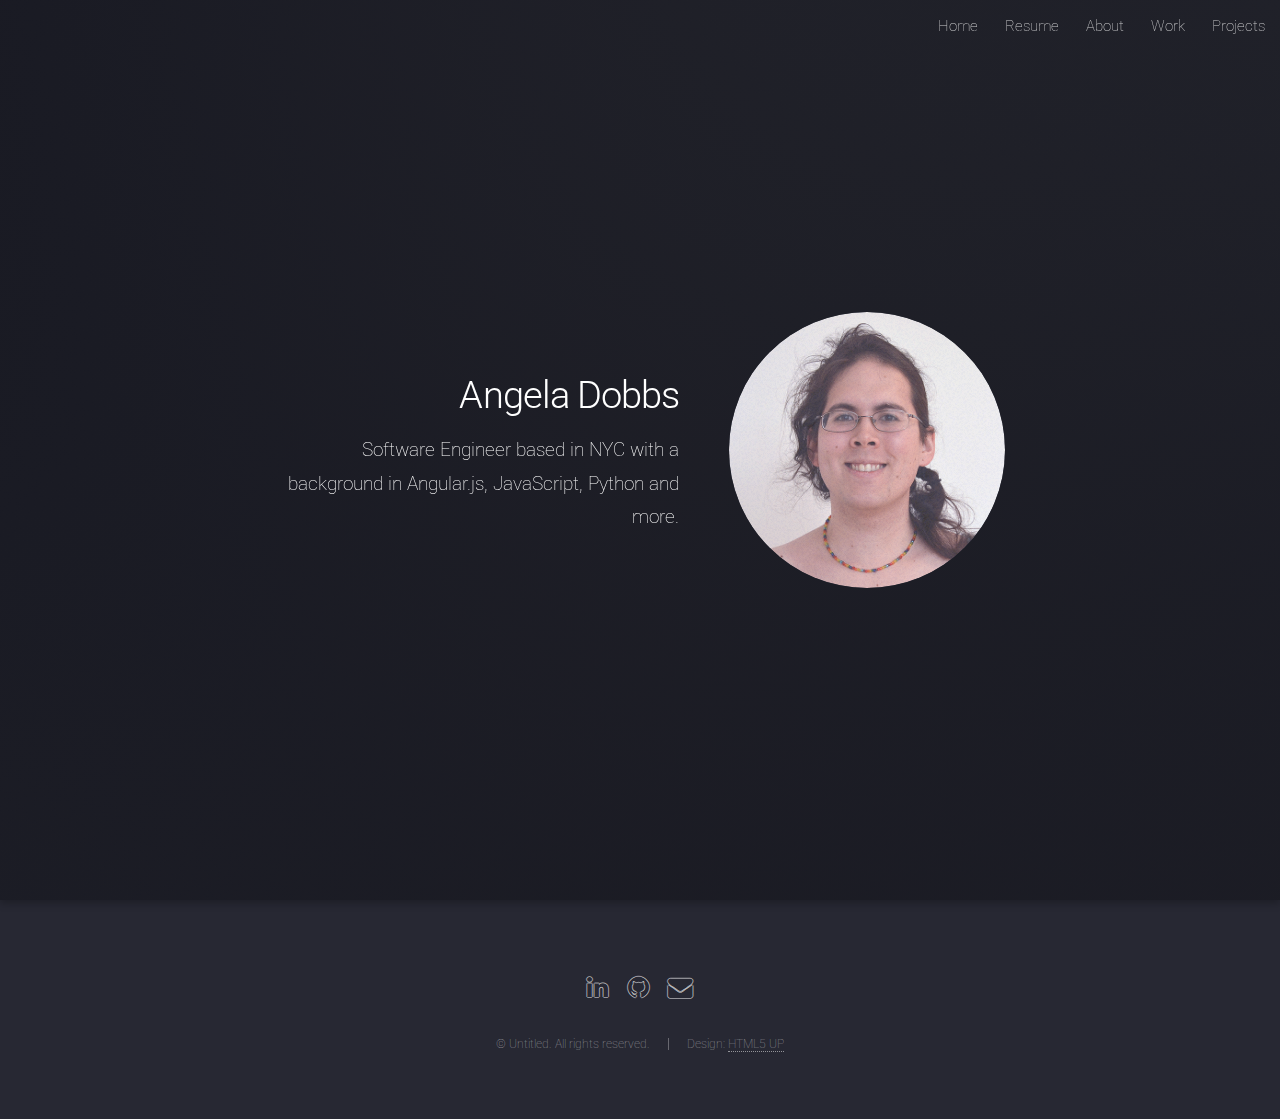
<file: index.html>
<!DOCTYPE HTML>
<!--
	Landed by HTML5 UP
	html5up.net | @n33co
	Free for personal and commercial use under the CCA 3.0 license (html5up.net/license)
-->
<html>
	<head>
		<title>Angela Dobbs</title>
		<meta http-equiv="content-type" content="text/html; charset=utf-8" />
		<meta name="description" content="" />
		<meta name="keywords" content="" />
		<!--[if lte IE 8]><script src="css/ie/html5shiv.js"></script><![endif]-->
		<script src="js/jquery.min.js"></script>
		<script src="js/jquery.scrolly.min.js"></script>
		<script src="js/jquery.dropotron.min.js"></script>
		<script src="js/jquery.scrollex.min.js"></script>
		<script src="js/skel.min.js"></script>
		<script src="js/skel-layers.min.js"></script>
		<script src="js/init.js"></script>
		<noscript>
			<link rel="stylesheet" href="css/skel.css" />
			<link rel="stylesheet" href="css/style.css" />
			<link rel="stylesheet" href="css/style-xlarge.css" />
		</noscript>
		<!--[if lte IE 9]><link rel="stylesheet" href="css/ie/v9.css" /><![endif]-->
		<!--[if lte IE 8]><link rel="stylesheet" href="css/ie/v8.css" /><![endif]-->
	</head>
	<body class="landing">

		<!-- Header -->
		<header id="header">

      <nav id="nav">
        <ul>
          <li><a href="index.html">Home</a></li>
          <li> <a href="AngelaDobbs-SoftwareEngineer.pdf"> Resume </a> </li>
          <li> <a href="about.html"> About </a> </li>
          <li><a href="no-sidebar.html">Work</a></li>
          <li>
            <a href="no-sidebar.html">Projects</a>
						<ul>
              <li><a href="/Asteroids">Asteroids (Chrome Only)</a></li>
              <li><a href="/Battleship">Battleship</a></li>
              <!-- <li><a href="http://instagib.space">Instagib</a></li> -->


            </ul>
          </li>

        </ul>
      </nav>
    </header>

		<!-- Banner -->
			<section id="banner">
				<div class="content">
					<header>
						<h2>Angela Dobbs</h2>
						<p>Software Engineer based in NYC with a background in
							Angular.js, JavaScript, Python and more. </p>
					</header>
					<span class="image"><img src="images/angela.jpg" alt="" /></span>
				</div>
			</section>



		<!-- Footer -->
			<footer id="footer">
				<ul class="icons">
					<li><a href="http://www.linkedin.com/in/Faeylayn" class="icon alt fa-linkedin"><span class="label">LinkedIn</span></a></li>
					<li><a href="https://github.com/Faeylayn" class="icon alt fa-github"><span class="label">GitHub</span></a></li>
					<li><a href="mailto:ajdobbs.sm@gmail.com" class="icon alt fa-envelope"><span class="label">Email</span></a></li>
				</ul>
				<ul class="copyright">
					<li>&copy; Untitled. All rights reserved.</li><li>Design: <a href="http://html5up.net">HTML5 UP</a></li>
				</ul>
			</footer>

	</body>
</html>
</file>
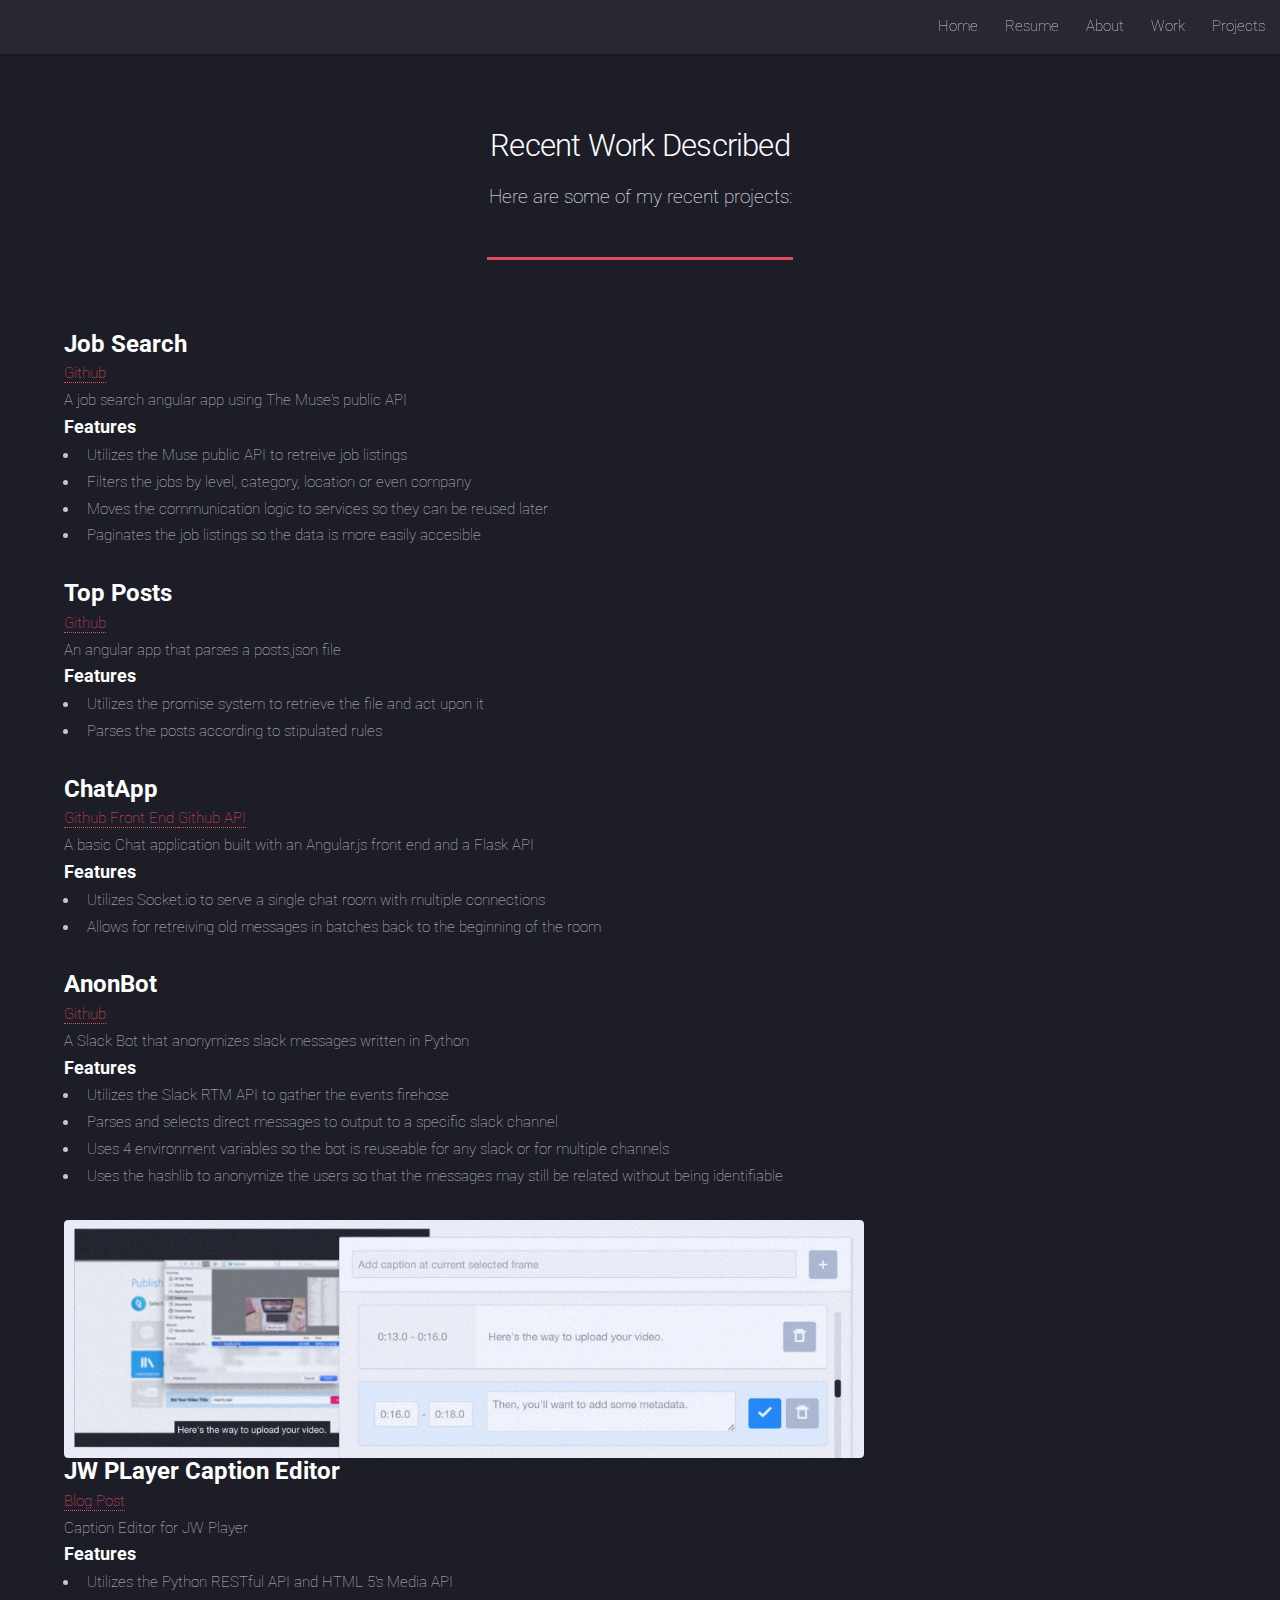
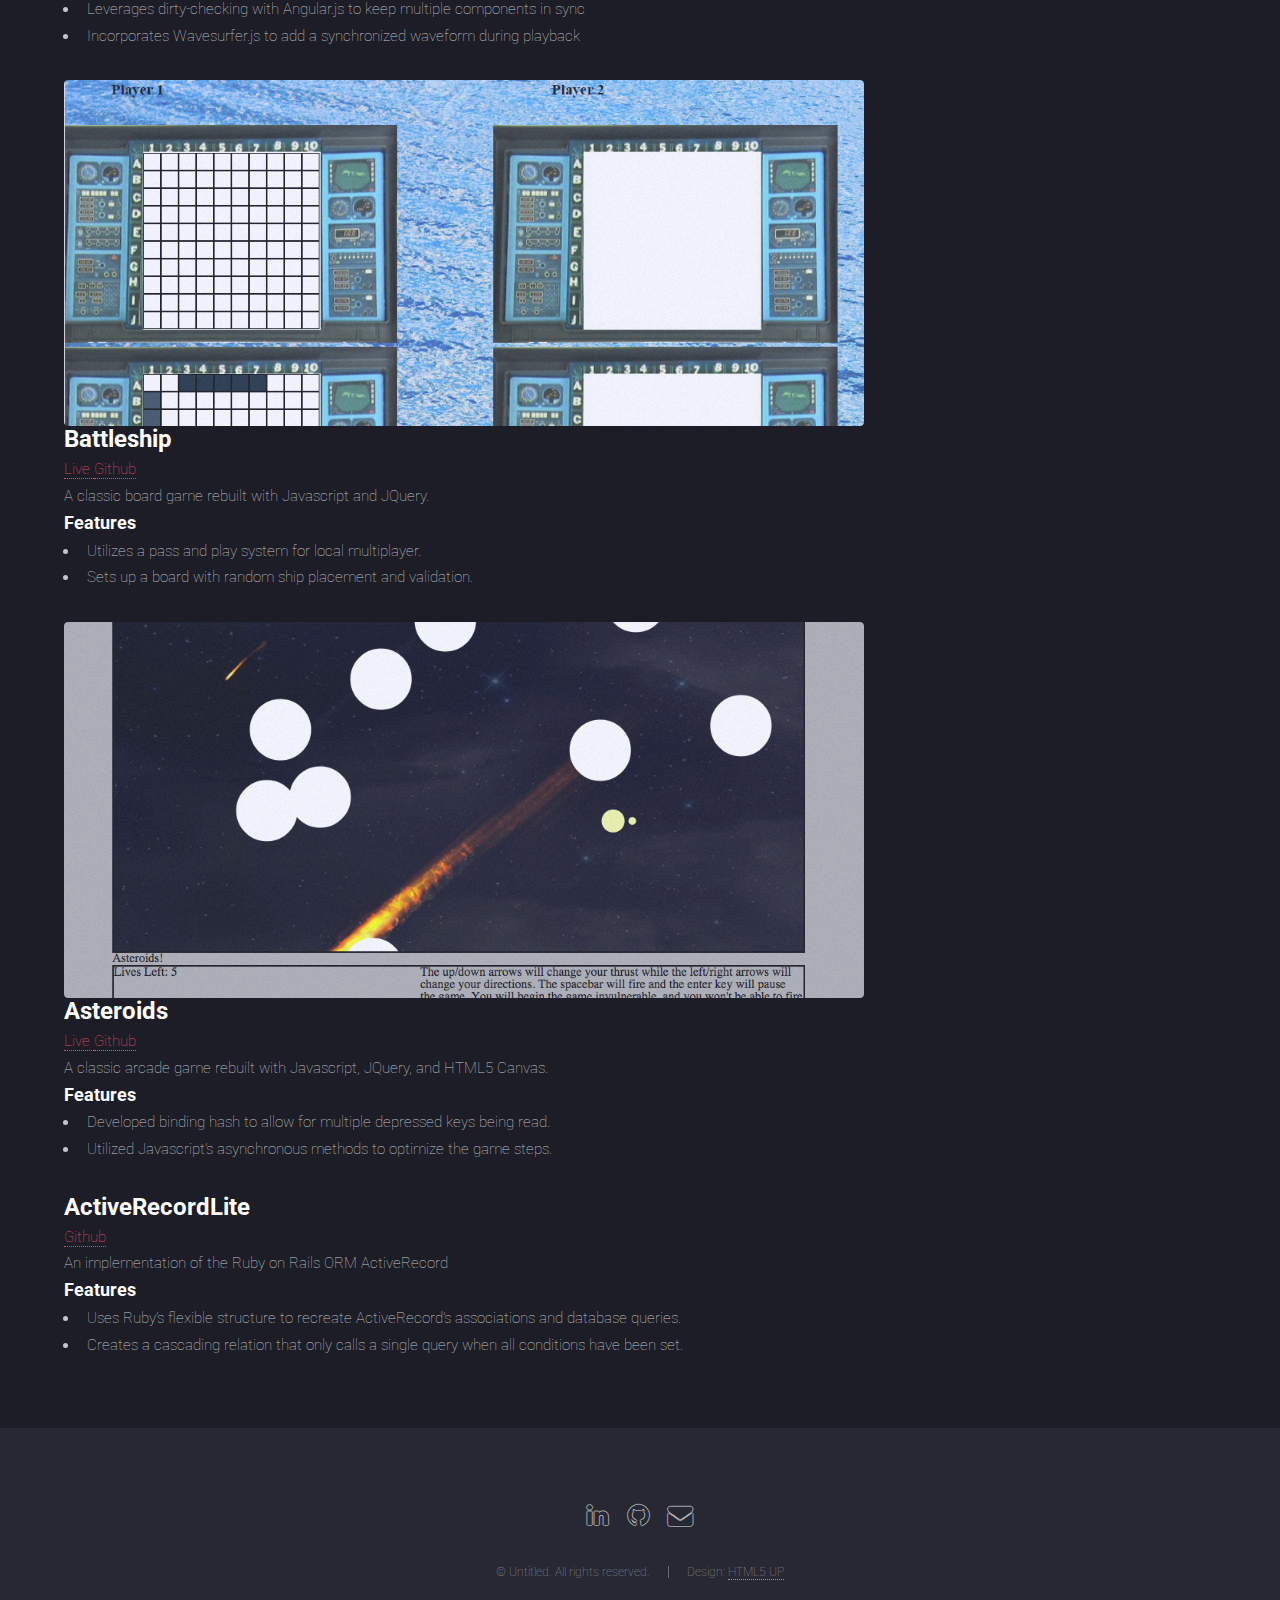
<file: no-sidebar.html>
﻿<!DOCTYPE HTML>
<!--
	Landed by HTML5 UP
	html5up.net | @n33co
	Free for personal and commercial use under the CCA 3.0 license (html5up.net/license)
-->
<html>
	<head>
		<title>Recent Work</title>
		<meta http-equiv="content-type" content="text/html; charset=utf-8" />
		<meta name="description" content="" />
		<meta name="keywords" content="" />
		<!--[if lte IE 8]><script src="css/ie/html5shiv.js"></script><![endif]-->
		<script src="js/jquery.min.js"></script>
		<script src="js/jquery.scrolly.min.js"></script>
		<script src="js/jquery.dropotron.min.js"></script>
		<script src="js/jquery.scrollex.min.js"></script>
		<script src="js/skel.min.js"></script>
		<script src="js/skel-layers.min.js"></script>
		<script src="js/init.js"></script>
		<noscript>
			<link rel="stylesheet" href="css/skel.css" />
			<link rel="stylesheet" href="css/style.css" />
			<link rel="stylesheet" href="css/style-xlarge.css" />
		</noscript>
		<!--[if lte IE 9]><link rel="stylesheet" href="css/ie/v9.css" /><![endif]-->
		<!--[if lte IE 8]><link rel="stylesheet" href="css/ie/v8.css" /><![endif]-->
	</head>
	<body>

		<!-- Header -->
		<header id="header">

      <nav id="nav">
        <ul>
          <li><a href="index.html">Home</a></li>
          <li> <a href="AngelaDobbs-SoftwareEngineer.pdf"> Resume </a> </li>
          <li> <a href="about.html"> About </a> </li>
          <li><a href="no-sidebar.html">Work</a></li>
          <li>
            <a href="no-sidebar.html">Projects</a>
            <ul>
              <li><a href="/Asteroids">Asteroids (Chrome Only)</a></li>
              <li><a href="/Battleship">Battleship</a></li>
              <!-- <li><a href="http://instagib.space">Instagib</a></li> -->


            </ul>
          </li>

        </ul>
      </nav>
    </header>

		<!-- Main -->
			<div id="main" class="wrapper style1">
				<div class="container">
					<header class="major">
						<h2>Recent Work Described</h2>
						<p>Here are some of my recent projects:</p>
					</header>

					<!-- Content -->
						<section id="content">
							<span class="game-name">Job Search</span>
							<br>
							<a href="https://github.com/Faeylayn/Job-Search"> Github </a>
							<br>
							<span>
								A job search angular app using The Muse's public API
							</span>
							<br>
							<span class="game-features">Features</span>
							<ul>
								<li>Utilizes the Muse public API to retreive job listings</li>
								<li>Filters the jobs by level, category, location or even company</li>
								<li>Moves the communication logic to services so they can be reused later</li>
								<li>Paginates the job listings so the data is more easily accesible</li>
							</ul>
						</section>

					<!-- Content -->
						<section id="content">
							<span class="game-name">Top Posts</span>
							<br>
							<a href="https://github.com/Faeylayn/Top-Posts"> Github </a>
							<br>
							<span>
								An angular app that parses a posts.json file
							</span>
							<br>
							<span class="game-features">Features</span>
							<ul>
								<li>Utilizes the promise system to retrieve the file and act upon it</li>
								<li>Parses the posts according to stipulated rules</li>
							</ul>
						</section>

					<!-- Content -->
						<section id="content">
							<span class="game-name">ChatApp</span>
							<br>
							<a href="https://github.com/Faeylayn/ChatAppFE"> Github Front End </a>
							<a href="https://github.com/Faeylayn/ChatApp"> Github API</a>
							<br>
							<span>
								A basic Chat application built with an Angular.js front end and a Flask API
							</span>
							<br>
							<span class="game-features">Features</span>
							<ul>
								<li>Utilizes Socket.io to serve a single chat room with multiple connections</li>
								<li>Allows for retreiving old messages in batches back to the beginning of the room</li>

							</ul>
						</section>

					<!-- Content -->
						<section id="content">
							<span class="game-name">AnonBot</span>
							<br>
							<a href="https://github.com/Faeylayn/AnonSlackBot"> Github </a>
							<br>
							<span>
								A Slack Bot that anonymizes slack messages written in Python
							</span>
							<br>
							<span class="game-features">Features</span>
							<ul>
								<li>Utilizes the Slack RTM API to gather the events firehose</li>
								<li>Parses and selects direct messages to output to a specific slack channel</li>
								<li>Uses 4 environment variables so the bot is reuseable for any slack or for multiple channels</li>
								<li>Uses the hashlib to anonymize the users so that the messages may still be related without being identifiable</li>
							</ul>
						</section>

					<!-- Content -->
						<section id="content">
							<a href="https://www.jwplayer.com/blog/new-video-caption-editor/" class="image fit"><img src="images/caption-editor.jpg" alt="" /></a>
							<span class="game-name">JW PLayer Caption Editor</span>
							<br>
							<a href="https://www.jwplayer.com/blog/new-video-caption-editor/"> Blog Post </a>
							<br>
							<span>
								Caption Editor for JW Player
							</span>
							<br>
							<span class="game-features">Features</span>
							<ul>
								<li>Utilizes the Python RESTful API and HTML 5's Media API</li>
								<li>Leverages dirty-checking with Angular.js to keep multiple components in sync</li>
								<li>Incorporates Wavesurfer.js to add a synchronized waveform during playback</li>

							</ul>
						</section>

					<!-- Content -->
						<!-- <section id="content">
							<a href="http://instagib.space" class="image fit"><img src="images/instagib.png" alt="" /></a>
							<span class="game-name">Instagib</span>
							<br>
							<a href="http://instagib.space"> Live </a>
							<a href="https://github.com/Faeylayn/Instagib"> Github </a>
							<br>
							<span>
								Screenshot sharing app for videogame screenshots inspired by Instagram
							</span>
							<br>
							<span class="game-features">Features</span>
							<ul>
								<li>Uses a RESTful JSON API in Ruby on Rails to support the Backbone.js frontend</li>
								<li>Overwrites the parse function to make fewer queries to the database</li>
								<li>Uses Pusher to to implement realtime updates to the home feed.</li>

							</ul>
						</section> -->

						<!-- Content -->
							<section id="content">
								<a href="/Battleship" class="image fit"><img src="images/battleship.PNG" alt="" /></a>
								<span class="game-name">Battleship</span>
								<br>
								<a href="/Battleship"> Live </a>
								<a href="https://github.com/Faeylayn/Battleship"> Github </a>
								<br>
								<span>
									A classic board game rebuilt with Javascript and JQuery.
								</span>
								<br>
								<span class="game-features">Features</span>
								<ul>
									<li>Utilizes a pass and play system for local multiplayer.</li>
									<li>Sets up a board with random ship placement and validation.</li>

								</ul>
							</section>

						<!-- Content -->
							<section id="content">
								<a href="/Asteroids" class="image fit"><img src="images/asteroids.png" alt="" /></a>
								<span class="game-name">Asteroids</span>
								<br>
								<a href="/Asteroids"> Live </a>
								<a href="https://github.com/Faeylayn/Asteroids"> Github </a>
								<br>
								<span>
									A classic arcade game rebuilt with Javascript, JQuery, and HTML5 Canvas.
								</span>
								<br>
								<span class="game-features">Features</span>
								<ul>
									<li>Developed binding hash to allow for multiple depressed keys being read.</li>
									<li>Utilized Javascript’s asynchronous methods to optimize the game steps.</li>

								</ul>
							</section>

							<!-- Content -->
								<section id="content">

									<span class="game-name">ActiveRecordLite </span>
									<br>
									<a href="https://github.com/Faeylayn/ActiveRecord"> Github </a>
						<br>	<span>
										An implementation of the Ruby on Rails ORM ActiveRecord
									</span>
									<br>
									<span class="game-features">Features</span>
									<ul>
										<li>Uses Ruby’s flexible structure to recreate ActiveRecord’s associations and database queries.</li>
										<li>Creates a cascading relation that only calls a single query when all conditions have been set.</li>
									</ul>
								</section>

				</div>
			</div>

		<!-- Footer -->
		<footer id="footer">
			<ul class="icons">
				<li><a href="http://www.linkedin.com/in/Faeylayn" class="icon alt fa-linkedin"><span class="label">LinkedIn</span></a></li>
				<li><a href="https://github.com/Faeylayn" class="icon alt fa-github"><span class="label">GitHub</span></a></li>
				<li><a href="mailto:ajdobbs.sm@gmail.com" class="icon alt fa-envelope"><span class="label">Email</span></a></li>
			</ul>
			<ul class="copyright">
				<li>&copy; Untitled. All rights reserved.</li><li>Design: <a href="http://html5up.net">HTML5 UP</a></li>
			</ul>
		</footer>

</body>
</html>
</file>
<file: css/style-xlarge.css>
/*
	Landed by HTML5 UP
	html5up.net | @n33co
	Free for personal and commercial use under the CCA 3.0 license (html5up.net/license)
*/

/* Basic */

	body, input, select, textarea {
		font-size: 13pt;
	}
</file>
<file: css/ie/v9.css>
/*
	Landed by HTML5 UP
	html5up.net | @n33co
	Free for personal and commercial use under the CCA 3.0 license (html5up.net/license)
*/

/* Loader */

	body.landing:before, body.landing:after {
		display: none !important;
	}

/* Icon */

	.icon.alt {
		color: inherit !important;
	}

	.icon.major.alt:before {
		color: #ffffff !important;
	}

/* Banner */

	#banner:after {
		background-color: rgba(23, 24, 32, 0.95);
	}

/* Footer */

	#footer .icons .icon.alt:before {
		color: #ffffff !important;
	}
</file>
<file: css/ie/v8.css>
/*
	Landed by HTML5 UP
	html5up.net | @n33co
	Free for personal and commercial use under the CCA 3.0 license (html5up.net/license)
*/

/* Basic */

	body {
		color: #ffffff;
	}

	body, html, #skel-layers-wrapper {
		height: 100%;
	}

	blockquote {
		border-left: solid 4px #606067;
	}

	code {
		background: #32333b;
	}

	hr {
		border-bottom: solid 1px #606067;
	}

/* Icon */

	.icon.major {
		-ms-behavior: url("css/ie/PIE.htc");
	}

/* Image */

	.image {
		position: relative;
		-ms-behavior: url("css/ie/PIE.htc");
	}

		.image:before {
			display: none;
		}

		.image img {
			position: relative;
			-ms-behavior: url("css/ie/PIE.htc");
		}

/* Form */

	input[type="text"],
	input[type="password"],
	input[type="email"],
	select,
	textarea {
		position: relative;
		-ms-behavior: url("css/ie/PIE.htc");
	}

		input[type="text"]:focus,
		input[type="password"]:focus,
		input[type="email"]:focus,
		select:focus,
		textarea:focus {
			-ms-behavior: url("css/ie/PIE.htc");
		}

	input[type="text"],
	input[type="password"],
	input[type="email"] {
		line-height: 3em;
	}

	input[type="checkbox"],
	input[type="radio"] {
		font-size: 3em;
	}

		input[type="checkbox"] + label:before,
		input[type="radio"] + label:before {
			display: none;
		}

/* Table */

	table tbody tr {
		border: solid 1px #606067;
	}

	table thead {
		border-bottom: solid 1px #606067;
	}

	table tfoot {
		border-top: solid 1px #606067;
	}

	table.alt tbody tr td {
		border: solid 1px #606067;
	}

/* Button */

	input[type="submit"],
	input[type="reset"],
	input[type="button"],
	.button {
		border: solid 1px #ffffff !important;
	}

		input[type="submit"].special,
		input[type="reset"].special,
		input[type="button"].special,
		.button.special {
			border: 0 !important;
		}

/* Goto Next */

	.goto-next {
		display: none;
	}

/* Spotlight */

	.spotlight {
		height: 100%;
	}

		.spotlight .content {
			background: #272833;
		}

/* Wrapper */

	.wrapper.style2 input[type="text"]:focus,
	.wrapper.style2 input[type="password"]:focus,
	.wrapper.style2 input[type="email"]:focus,
	.wrapper.style2 select:focus,
	.wrapper.style2 textarea:focus {
		border-color: #ffffff;
	}

	.wrapper.style2 input[type="submit"].special:hover, .wrapper.style2 input[type="submit"].special:active,
	.wrapper.style2 input[type="reset"].special:hover,
	.wrapper.style2 input[type="reset"].special:active,
	.wrapper.style2 input[type="button"].special:hover,
	.wrapper.style2 input[type="button"].special:active,
	.wrapper.style2 .button.special:hover,
	.wrapper.style2 .button.special:active {
		color: #e44c65 !important;
	}

/* Dropotron */

	.dropotron {
		background: #272833;
		box-shadow: none !important;
		-ms-behavior: url("css/ie/PIE.htc");
	}

		.dropotron > li a, .dropotron > li span {
			color: #ffffff !important;
		}

		.dropotron.level-0 {
			margin-top: 0;
		}

			.dropotron.level-0:before {
				display: none;
			}

/* Header */

	#header {
		background: #272833;
	}

/* Banner */

	#banner {
		height: 100%;
	}

		#banner:before {
			height: 100%;
		}

		#banner:after {
			background-image: url("images/banner-overlay.png");
		}
</file>
<file: css/skel.css>
/* Resets (http://meyerweb.com/eric/tools/css/reset/ | v2.0 | 20110126 | License: none (public domain)) */

	html,body,div,span,applet,object,iframe,h1,h2,h3,h4,h5,h6,p,blockquote,pre,a,abbr,acronym,address,big,cite,code,del,dfn,em,img,ins,kbd,q,s,samp,small,strike,strong,sub,sup,tt,var,b,u,i,center,dl,dt,dd,ol,ul,li,fieldset,form,label,legend,table,caption,tbody,tfoot,thead,tr,th,td,article,aside,canvas,details,embed,figure,figcaption,footer,header,hgroup,menu,nav,output,ruby,section,summary,time,mark,audio,video{margin:0;padding:0;border:0;font-size:100%;font:inherit;vertical-align:baseline;}article,aside,details,figcaption,figure,footer,header,hgroup,menu,nav,section{display:block;}body{line-height:1;}ol,ul{list-style:none;}blockquote,q{quotes:none;}blockquote:before,blockquote:after,q:before,q:after{content:'';content:none;}table{border-collapse:collapse;border-spacing:0;}body{-webkit-text-size-adjust:none}

/* Box Model */

	*, *:before, *:after {
		-moz-box-sizing: border-box;
		-webkit-box-sizing: border-box;
		box-sizing: border-box;
	}

/* Container */

	.container {
		margin-left: auto;
		margin-right: auto;

		/* width: (containers) */
		width: 70em;
	}

	/* Modifiers */

		/* 125% */
			.container.\31 25\25 {
				width: 100%;

				/* max-width: (containers * 1.25) */
				max-width: 87.5em;

				/* min-width: (containers) */
				min-width: 70em;
			}

		/* 75% */
			.container.\37 5\25 {

				/* width: (containers * 0.75) */
				width: 52.5em;

			}

		/* 50% */
			.container.\35 0\25 {

				/* width: (containers * 0.50) */
				width: 35em;

			}

		/* 25% */
			.container.\32 5\25 {

				/* width: (containers * 0.25) */
				width: 17.5em;

			}

/* Grid */

	.row {
		border-bottom: solid 1px transparent;
	}

	.row > * {
		float: left;
	}

	.row:after, .row:before {
		content: '';
		display: block;
		clear: both;
		height: 0;
	}

	.row.uniform > * > :first-child {
		margin-top: 0;
	}

	.row.uniform > * > :last-child {
		margin-bottom: 0;
	}

	/* Gutters */

		/* Normal */

			.row > * {
				/* padding: (gutters.horizontal) 0 0 (gutters.vertical) */
				padding: 0 0 0 2.5em;
			}

			.row {
				/* margin: -(gutters.horizontal) 0 -1px -(gutters.vertical) */
				margin: 0 0 -1px -2.5em;
			}

			.row.uniform > * {
				/* padding: (gutters.vertical) 0 0 (gutters.vertical) */
				padding: 2.5em 0 0 2.5em;
			}

			.row.uniform {
				/* margin: -(gutters.vertical) 0 -1px -(gutters.vertical) */
				margin: -2.5em 0 -1px -2.5em;
			}

		/* 200% */

			.row.\32 00\25 > * {
				/* padding: (gutters.horizontal) 0 0 (gutters.vertical) */
				padding: 0 0 0 5em;
			}

			.row.\32 00\25 {
				/* margin: -(gutters.horizontal) 0 -1px -(gutters.vertical) */
				margin: 0 0 -1px -5em;
			}

			.row.uniform.\32 00\25 > * {
				/* padding: (gutters.vertical) 0 0 (gutters.vertical) */
				padding: 5em 0 0 5em;
			}

			.row.uniform.\32 00\25 {
				/* margin: -(gutters.vertical) 0 -1px -(gutters.vertical) */
				margin: -5em 0 -1px -5em;
			}

		/* 150% */

			.row.\31 50\25 > * {
				/* padding: (gutters.horizontal) 0 0 (gutters.vertical) */
				padding: 0 0 0 3.75em;
			}

			.row.\31 50\25 {
				/* margin: -(gutters.horizontal) 0 -1px -(gutters.vertical) */
				margin: 0 0 -1px -3.75em;
			}

			.row.uniform.\31 50\25 > * {
				/* padding: (gutters.vertical) 0 0 (gutters.vertical) */
				padding: 3.75em 0 0 3.75em;
			}

			.row.uniform.\31 50\25 {
				/* margin: -(gutters.vertical) 0 -1px -(gutters.vertical) */
				margin: -3.75em 0 -1px -3.75em;
			}

		/* 50% */

			.row.\35 0\25 > * {
				/* padding: (gutters.horizontal) 0 0 (gutters.vertical) */
				padding: 0 0 0 1.25em;
			}

			.row.\35 0\25 {
				/* margin: -(gutters.horizontal) 0 -1px -(gutters.vertical) */
				margin: 0 0 -1px -1.25em;
			}

			.row.uniform.\35 0\25 > * {
				/* padding: (gutters.vertical) 0 0 (gutters.vertical) */
				padding: 1.25em 0 0 1.25em;
			}

			.row.uniform.\35 0\25 {
				/* margin: -(gutters.vertical) 0 -1px -(gutters.vertical) */
				margin: -1.25em 0 -1px -1.25em;
			}

		/* 25% */

			.row.\32 5\25 > * {
				/* padding: (gutters.horizontal) 0 0 (gutters.vertical) */
				padding: 0 0 0 0.625em;
			}

			.row.\32 5\25 {
				/* margin: -(gutters.horizontal) 0 -1px -(gutters.vertical) */
				margin: 0 0 -1px -0.625em;
			}

			.row.uniform.\32 5\25 > * {
				/* padding: (gutters.vertical) 0 0 (gutters.vertical) */
				padding: 0.625em 0 0 0.625em;
			}

			.row.uniform.\32 5\25 {
				/* margin: -(gutters.vertical) 0 -1px -(gutters.vertical) */
				margin: -0.625em 0 -1px -0.625em;
			}

		/* 0% */

			.row.\30 \25 > * {
				padding: 0;
			}

			.row.\30 \25 {
				margin: 0 0 -1px 0;
			}

	/* Cells */

		.\31 2u, .\31 2u\24 { width: 100%; clear: none; margin-left: 0; }
		.\31 1u, .\31 1u\24 { width: 91.6666666667%; clear: none; margin-left: 0; }
		.\31 0u, .\31 0u\24 { width: 83.3333333333%; clear: none; margin-left: 0; }
		.\39 u, .\39 u\24 { width: 75%; clear: none; margin-left: 0; }
		.\38 u, .\38 u\24 { width: 66.6666666667%; clear: none; margin-left: 0; }
		.\37 u, .\37 u\24 { width: 58.3333333333%; clear: none; margin-left: 0; }
		.\36 u, .\36 u\24 { width: 50%; clear: none; margin-left: 0; }
		.\35 u, .\35 u\24 { width: 41.6666666667%; clear: none; margin-left: 0; }
		.\34 u, .\34 u\24 { width: 33.3333333333%; clear: none; margin-left: 0; }
		.\33 u, .\33 u\24 { width: 25%; clear: none; margin-left: 0; }
		.\32 u, .\32 u\24 { width: 16.6666666667%; clear: none; margin-left: 0; }
		.\31 u, .\31 u\24 { width: 8.3333333333%; clear: none; margin-left: 0; }

		.\31 2u\24 + *,
		.\31 1u\24 + *,
		.\31 0u\24 + *,
		.\39 u\24 + *,
		.\38 u\24 + *,
		.\37 u\24 + *,
		.\36 u\24 + *,
		.\35 u\24 + *,
		.\34 u\24 + *,
		.\33 u\24 + *,
		.\32 u\24 + *,
		.\31 u\24 + * {
			clear: left;
		}

		.\-11u { margin-left: 91.6666666667% }
		.\-10u { margin-left: 83.3333333333% }
		.\-9u { margin-left: 75% }
		.\-8u { margin-left: 66.6666666667% }
		.\-7u { margin-left: 58.3333333333% }
		.\-6u { margin-left: 50% }
		.\-5u { margin-left: 41.6666666667% }
		.\-4u { margin-left: 33.3333333333% }
		.\-3u { margin-left: 25% }
		.\-2u { margin-left: 16.6666666667% }
		.\-1u { margin-left: 8.3333333333% }
</file>
<file: css/style.css>
@import url(font-awesome.min.css);
@import url("http://fonts.googleapis.com/css?family=Roboto:100,300,100italic,300italic");

/*
	Landed by HTML5 UP
	html5up.net | @n33co
	Free for personal and commercial use under the CCA 3.0 license (html5up.net/license)
*/

/* Basic */

	html, body {
		background: #1c1d26;
	}

	.group:after {
		content: "";
		display: block;
		clear: both;
	}

	body.is-loading *, body.is-loading *:before, body.is-loading *:after {
		-moz-animation: none !important;
		-webkit-animation: none !important;
		-o-animation: none !important;
		-ms-animation: none !important;
		animation: none !important;
		-moz-transition: none !important;
		-webkit-transition: none !important;
		-o-transition: none !important;
		-ms-transition: none !important;
		transition: none !important;
	}

	body, input, select, textarea {
		color: rgba(255, 255, 255, 0.75);
		font-family: "Roboto", Helvetica, sans-serif;
		font-size: 15pt;
		font-weight: 100;
		line-height: 1.75em;
	}

	a {
		-moz-transition: border-color 0.2s ease-in-out, color 0.2s ease-in-out;
		-webkit-transition: border-color 0.2s ease-in-out, color 0.2s ease-in-out;
		-o-transition: border-color 0.2s ease-in-out, color 0.2s ease-in-out;
		-ms-transition: border-color 0.2s ease-in-out, color 0.2s ease-in-out;
		transition: border-color 0.2s ease-in-out, color 0.2s ease-in-out;
		border-bottom: dotted 1px;
		color: #e44c65;
		text-decoration: none;
	}

		a:hover {
			color: #e44c65 !important;
			border-bottom-color: transparent;
		}

	strong, b {
		color: #ffffff;
		font-weight: 300;
	}

	em, i {
		font-style: italic;
	}

	p {
		margin: 0 0 2em 0;
	}

	h1, h2, h3, h4, h5, h6 {
		color: #ffffff;
		font-weight: 300;
		line-height: 1em;
		margin: 0 0 1em 0;
	}

		h1 a, h2 a, h3 a, h4 a, h5 a, h6 a {
			color: inherit;
			border: 0;
		}

	h2 {
		font-size: 2em;
		line-height: 1.5em;
		letter-spacing: -0.025em;
	}

	h3 {
		font-size: 1.35em;
		line-height: 1.5em;
	}

	h4 {
		font-size: 1.1em;
		line-height: 1.5em;
	}

	h5 {
		font-size: 0.9em;
		line-height: 1.5em;
	}

	h6 {
		font-size: 0.7em;
		line-height: 1.5em;
	}

	sub {
		font-size: 0.8em;
		position: relative;
		top: 0.5em;
	}

	sup {
		font-size: 0.8em;
		position: relative;
		top: -0.5em;
	}

	hr {
		border: 0;
		border-bottom: solid 1px rgba(255, 255, 255, 0.3);
		margin: 3em 0;
	}

		hr.major {
			margin: 4em 0;
		}

	blockquote {
		border-left: solid 4px rgba(255, 255, 255, 0.3);
		font-style: italic;
		margin: 0 0 2em 0;
		padding: 0.5em 0 0.5em 2em;
	}

	code {
		background: rgba(255, 255, 255, 0.075);
		border-radius: 4px;
		font-family: "Courier New", monospace;
		font-size: 0.9em;
		margin: 0 0.25em;
		padding: 0.25em 0.65em;
	}

	pre {
		-webkit-overflow-scrolling: touch;
		font-family: "Courier New", monospace;
		font-size: 0.9em;
		margin: 0 0 2em 0;
	}

		pre code {
			display: block;
			line-height: 1.75em;
			padding: 1em 1.5em;
			overflow-x: auto;
		}

	.align-left {
		text-align: left;
	}

	.align-center {
		text-align: center;
	}

	.align-right {
		text-align: right;
	}

/* Loader */
	@-moz-keyframes spinner-show { 0% { opacity: 0; } 100% { opacity: 1; } }
	@-webkit-keyframes spinner-show { 0% { opacity: 0; } 100% { opacity: 1; } }
	@-o-keyframes spinner-show { 0% { opacity: 0; } 100% { opacity: 1; } }
	@-ms-keyframes spinner-show { 0% { opacity: 0; } 100% { opacity: 1; } }
	@keyframes spinner-show { 0% { opacity: 0; } 100% { opacity: 1; } }
	@-moz-keyframes spinner-hide { 0% { color: rgba(255, 255, 255, 0.15); z-index: 100001; -moz-transform: scale(1) rotate(0deg); -webkit-transform: scale(1) rotate(0deg); -o-transform: scale(1) rotate(0deg); -ms-transform: scale(1) rotate(0deg); transform: scale(1) rotate(0deg); } 99% { color: #1c1d26; z-index: 100001; -moz-transform: scale(0.5) rotate(360deg); -webkit-transform: scale(0.5) rotate(360deg); -o-transform: scale(0.5) rotate(360deg); -ms-transform: scale(0.5) rotate(360deg); transform: scale(0.5) rotate(360deg); } 100% { color: #1c1d26; z-index: -1; -moz-transform: scale(0.5) rotate(360deg); -webkit-transform: scale(0.5) rotate(360deg); -o-transform: scale(0.5) rotate(360deg); -ms-transform: scale(0.5) rotate(360deg); transform: scale(0.5) rotate(360deg); } }
	@-webkit-keyframes spinner-hide { 0% { color: rgba(255, 255, 255, 0.15); z-index: 100001; -moz-transform: scale(1) rotate(0deg); -webkit-transform: scale(1) rotate(0deg); -o-transform: scale(1) rotate(0deg); -ms-transform: scale(1) rotate(0deg); transform: scale(1) rotate(0deg); } 99% { color: #1c1d26; z-index: 100001; -moz-transform: scale(0.5) rotate(360deg); -webkit-transform: scale(0.5) rotate(360deg); -o-transform: scale(0.5) rotate(360deg); -ms-transform: scale(0.5) rotate(360deg); transform: scale(0.5) rotate(360deg); } 100% { color: #1c1d26; z-index: -1; -moz-transform: scale(0.5) rotate(360deg); -webkit-transform: scale(0.5) rotate(360deg); -o-transform: scale(0.5) rotate(360deg); -ms-transform: scale(0.5) rotate(360deg); transform: scale(0.5) rotate(360deg); } }
	@-o-keyframes spinner-hide { 0% { color: rgba(255, 255, 255, 0.15); z-index: 100001; -moz-transform: scale(1) rotate(0deg); -webkit-transform: scale(1) rotate(0deg); -o-transform: scale(1) rotate(0deg); -ms-transform: scale(1) rotate(0deg); transform: scale(1) rotate(0deg); } 99% { color: #1c1d26; z-index: 100001; -moz-transform: scale(0.5) rotate(360deg); -webkit-transform: scale(0.5) rotate(360deg); -o-transform: scale(0.5) rotate(360deg); -ms-transform: scale(0.5) rotate(360deg); transform: scale(0.5) rotate(360deg); } 100% { color: #1c1d26; z-index: -1; -moz-transform: scale(0.5) rotate(360deg); -webkit-transform: scale(0.5) rotate(360deg); -o-transform: scale(0.5) rotate(360deg); -ms-transform: scale(0.5) rotate(360deg); transform: scale(0.5) rotate(360deg); } }
	@-ms-keyframes spinner-hide { 0% { color: rgba(255, 255, 255, 0.15); z-index: 100001; -moz-transform: scale(1) rotate(0deg); -webkit-transform: scale(1) rotate(0deg); -o-transform: scale(1) rotate(0deg); -ms-transform: scale(1) rotate(0deg); transform: scale(1) rotate(0deg); } 99% { color: #1c1d26; z-index: 100001; -moz-transform: scale(0.5) rotate(360deg); -webkit-transform: scale(0.5) rotate(360deg); -o-transform: scale(0.5) rotate(360deg); -ms-transform: scale(0.5) rotate(360deg); transform: scale(0.5) rotate(360deg); } 100% { color: #1c1d26; z-index: -1; -moz-transform: scale(0.5) rotate(360deg); -webkit-transform: scale(0.5) rotate(360deg); -o-transform: scale(0.5) rotate(360deg); -ms-transform: scale(0.5) rotate(360deg); transform: scale(0.5) rotate(360deg); } }
	@keyframes spinner-hide { 0% { color: rgba(255, 255, 255, 0.15); z-index: 100001; -moz-transform: scale(1) rotate(0deg); -webkit-transform: scale(1) rotate(0deg); -o-transform: scale(1) rotate(0deg); -ms-transform: scale(1) rotate(0deg); transform: scale(1) rotate(0deg); } 99% { color: #1c1d26; z-index: 100001; -moz-transform: scale(0.5) rotate(360deg); -webkit-transform: scale(0.5) rotate(360deg); -o-transform: scale(0.5) rotate(360deg); -ms-transform: scale(0.5) rotate(360deg); transform: scale(0.5) rotate(360deg); } 100% { color: #1c1d26; z-index: -1; -moz-transform: scale(0.5) rotate(360deg); -webkit-transform: scale(0.5) rotate(360deg); -o-transform: scale(0.5) rotate(360deg); -ms-transform: scale(0.5) rotate(360deg); transform: scale(0.5) rotate(360deg); } }
	@-moz-keyframes spinner-rotate { 0% { -moz-transform: scale(1) rotate(0deg); -webkit-transform: scale(1) rotate(0deg); -o-transform: scale(1) rotate(0deg); -ms-transform: scale(1) rotate(0deg); transform: scale(1) rotate(0deg); } 100% { -moz-transform: scale(1) rotate(360deg); -webkit-transform: scale(1) rotate(360deg); -o-transform: scale(1) rotate(360deg); -ms-transform: scale(1) rotate(360deg); transform: scale(1) rotate(360deg); } }
	@-webkit-keyframes spinner-rotate { 0% { -moz-transform: scale(1) rotate(0deg); -webkit-transform: scale(1) rotate(0deg); -o-transform: scale(1) rotate(0deg); -ms-transform: scale(1) rotate(0deg); transform: scale(1) rotate(0deg); } 100% { -moz-transform: scale(1) rotate(360deg); -webkit-transform: scale(1) rotate(360deg); -o-transform: scale(1) rotate(360deg); -ms-transform: scale(1) rotate(360deg); transform: scale(1) rotate(360deg); } }
	@-o-keyframes spinner-rotate { 0% { -moz-transform: scale(1) rotate(0deg); -webkit-transform: scale(1) rotate(0deg); -o-transform: scale(1) rotate(0deg); -ms-transform: scale(1) rotate(0deg); transform: scale(1) rotate(0deg); } 100% { -moz-transform: scale(1) rotate(360deg); -webkit-transform: scale(1) rotate(360deg); -o-transform: scale(1) rotate(360deg); -ms-transform: scale(1) rotate(360deg); transform: scale(1) rotate(360deg); } }
	@-ms-keyframes spinner-rotate { 0% { -moz-transform: scale(1) rotate(0deg); -webkit-transform: scale(1) rotate(0deg); -o-transform: scale(1) rotate(0deg); -ms-transform: scale(1) rotate(0deg); transform: scale(1) rotate(0deg); } 100% { -moz-transform: scale(1) rotate(360deg); -webkit-transform: scale(1) rotate(360deg); -o-transform: scale(1) rotate(360deg); -ms-transform: scale(1) rotate(360deg); transform: scale(1) rotate(360deg); } }
	@keyframes spinner-rotate { 0% { -moz-transform: scale(1) rotate(0deg); -webkit-transform: scale(1) rotate(0deg); -o-transform: scale(1) rotate(0deg); -ms-transform: scale(1) rotate(0deg); transform: scale(1) rotate(0deg); } 100% { -moz-transform: scale(1) rotate(360deg); -webkit-transform: scale(1) rotate(360deg); -o-transform: scale(1) rotate(360deg); -ms-transform: scale(1) rotate(360deg); transform: scale(1) rotate(360deg); } }
	@-moz-keyframes overlay-hide { 0% { opacity: 1; z-index: 100000; } 15% { opacity: 1; z-index: 100000; } 99% { opacity: 0; z-index: 100000; } 100% { opacity: 0; z-index: -1; } }
	@-webkit-keyframes overlay-hide { 0% { opacity: 1; z-index: 100000; } 15% { opacity: 1; z-index: 100000; } 99% { opacity: 0; z-index: 100000; } 100% { opacity: 0; z-index: -1; } }
	@-o-keyframes overlay-hide { 0% { opacity: 1; z-index: 100000; } 15% { opacity: 1; z-index: 100000; } 99% { opacity: 0; z-index: 100000; } 100% { opacity: 0; z-index: -1; } }
	@-ms-keyframes overlay-hide { 0% { opacity: 1; z-index: 100000; } 15% { opacity: 1; z-index: 100000; } 99% { opacity: 0; z-index: 100000; } 100% { opacity: 0; z-index: -1; } }
	@keyframes overlay-hide { 0% { opacity: 1; z-index: 100000; } 15% { opacity: 1; z-index: 100000; } 99% { opacity: 0; z-index: 100000; } 100% { opacity: 0; z-index: -1; } }

	body.landing {
		text-decoration: none;
	}

		body.landing:before {
			-moz-osx-font-smoothing: grayscale;
			-webkit-font-smoothing: antialiased;
			font-family: FontAwesome;
			font-style: normal;
			font-weight: normal;
			text-transform: none !important;
		}

		body.landing:before {
			-moz-animation: spinner-show 1.5s 1 0.25s ease forwards, spinner-hide 0.25s ease-in-out forwards !important;
			-webkit-animation: spinner-show 1.5s 1 0.25s ease forwards, spinner-hide 0.25s ease-in-out forwards !important;
			-o-animation: spinner-show 1.5s 1 0.25s ease forwards, spinner-hide 0.25s ease-in-out forwards !important;
			-ms-animation: spinner-show 1.5s 1 0.25s ease forwards, spinner-hide 0.25s ease-in-out forwards !important;
			animation: spinner-show 1.5s 1 0.25s ease forwards, spinner-hide 0.25s ease-in-out forwards !important;
			-moz-transform-origin: 50% 50%;
			-webkit-transform-origin: 50% 50%;
			-o-transform-origin: 50% 50%;
			-ms-transform-origin: 50% 50%;
			transform-origin: 50% 50%;
			color: rgba(255, 255, 255, 0.15);
			content: '\f1ce';
			cursor: default;
			display: block;
			font-size: 2em;
			height: 2em;
			left: 50%;
			line-height: 2em;
			margin: -1em 0 0 -1em;
			opacity: 0;
			position: fixed;
			text-align: center;
			top: 50%;
			width: 2em;
			z-index: -1;
		}

		body.landing:after {
			-moz-animation: overlay-hide 1.5s ease-in forwards !important;
			-webkit-animation: overlay-hide 1.5s ease-in forwards !important;
			-o-animation: overlay-hide 1.5s ease-in forwards !important;
			-ms-animation: overlay-hide 1.5s ease-in forwards !important;
			animation: overlay-hide 1.5s ease-in forwards !important;
			background: #1c1d26;
			content: '';
			display: block;
			height: 100%;
			left: 0;
			opacity: 0;
			position: fixed;
			top: 0;
			width: 100%;
			z-index: -1;
		}

		body.landing.is-loading:before {
			-moz-animation: spinner-show 1.5s 1 0.25s ease forwards, spinner-rotate 0.75s infinite linear !important;
			-webkit-animation: spinner-show 1.5s 1 0.25s ease forwards, spinner-rotate 0.75s infinite linear !important;
			-o-animation: spinner-show 1.5s 1 0.25s ease forwards, spinner-rotate 0.75s infinite linear !important;
			-ms-animation: spinner-show 1.5s 1 0.25s ease forwards, spinner-rotate 0.75s infinite linear !important;
			animation: spinner-show 1.5s 1 0.25s ease forwards, spinner-rotate 0.75s infinite linear !important;
			z-index: 100001;
		}

		body.landing.is-loading:after {
			-moz-animation: none !important;
			-webkit-animation: none !important;
			-o-animation: none !important;
			-ms-animation: none !important;
			animation: none !important;
			opacity: 1;
			z-index: 100000;
		}

	@media (-webkit-min-device-pixel-ratio: 2) {
		body.landing:before {
			line-height: 2.025em;
		}
	}

/* Section/Article */

	section.special, article.special {
		text-align: center;
	}

	header p {
		color: #ffffff;
		position: relative;
		margin: 0 0 1.5em 0;
	}

	header h2 + p {
		font-size: 1.25em;
		margin-top: -1em;
		line-height: 1.75em;
	}

	header h3 + p {
		font-size: 1.1em;
		margin-top: -0.8em;
		line-height: 1.75em;
	}

	header h4 + p,
	header h5 + p,
	header h6 + p {
		font-size: 0.9em;
		margin-top: -0.6em;
		line-height: 1.5em;
	}

	header.major {
		margin: 0 0 4em 0;
		position: relative;
		text-align: center;
	}

		header.major:after {
			background: #e44c65;
			content: '';
			display: inline-block;
			height: 0.2em;
			max-width: 20em;
			width: 75%;
		}

	footer.major {
		margin: 4em 0 0 0;
	}

/* Form */

	form {
		margin: 0 0 2em 0;
	}

	label {
		color: #ffffff;
		display: block;
		font-size: 0.9em;
		font-weight: 300;
		margin: 0 0 1em 0;
	}

	input[type="text"],
	input[type="password"],
	input[type="email"],
	select,
	textarea {
		-moz-appearance: none;
		-webkit-appearance: none;
		-o-appearance: none;
		-ms-appearance: none;
		appearance: none;
		-moz-transition: border-color 0.2s ease-in-out;
		-webkit-transition: border-color 0.2s ease-in-out;
		-o-transition: border-color 0.2s ease-in-out;
		-ms-transition: border-color 0.2s ease-in-out;
		transition: border-color 0.2s ease-in-out;
		background: transparent;
		border-radius: 4px;
		border: solid 1px rgba(255, 255, 255, 0.3);
		color: inherit;
		display: block;
		outline: 0;
		padding: 0 1em;
		text-decoration: none;
		width: 100%;
	}

		input[type="text"]:invalid,
		input[type="password"]:invalid,
		input[type="email"]:invalid,
		select:invalid,
		textarea:invalid {
			box-shadow: none;
		}

		input[type="text"]:focus,
		input[type="password"]:focus,
		input[type="email"]:focus,
		select:focus,
		textarea:focus {
			border-color: #e44c65;
		}

	.select-wrapper {
		text-decoration: none;
		display: block;
		position: relative;
	}

		.select-wrapper:before {
			-moz-osx-font-smoothing: grayscale;
			-webkit-font-smoothing: antialiased;
			font-family: FontAwesome;
			font-style: normal;
			font-weight: normal;
			text-transform: none !important;
		}

		.select-wrapper:before {
			color: rgba(255, 255, 255, 0.3);
			content: '\f078';
			display: block;
			height: 3em;
			line-height: 3em;
			pointer-events: none;
			position: absolute;
			right: 0;
			text-align: center;
			top: 0;
			width: 3em;
		}

		.select-wrapper select::-ms-expand {
			display: none;
		}

	input[type="text"],
	input[type="password"],
	input[type="email"],
	select {
		height: 3em;
	}

	textarea {
		padding: 0.75em 1em;
	}

	select option {
		background-color: #1c1d26;
		color: #ffffff;
	}

	select:focus::-ms-value {
		background: transparent;
	}

	input[type="checkbox"],
	input[type="radio"] {
		-moz-appearance: none;
		-webkit-appearance: none;
		-o-appearance: none;
		-ms-appearance: none;
		appearance: none;
		display: block;
		float: left;
		margin-right: -2em;
		opacity: 0;
		width: 1em;
		z-index: -1;
	}

		input[type="checkbox"] + label,
		input[type="radio"] + label {
			text-decoration: none;
			color: rgba(255, 255, 255, 0.75);
			cursor: pointer;
			display: inline-block;
			font-size: 1em;
			font-weight: 100;
			padding-left: 2.55em;
			padding-right: 0.75em;
			position: relative;
		}

			input[type="checkbox"] + label:before,
			input[type="radio"] + label:before {
				-moz-osx-font-smoothing: grayscale;
				-webkit-font-smoothing: antialiased;
				font-family: FontAwesome;
				font-style: normal;
				font-weight: normal;
				text-transform: none !important;
			}

			input[type="checkbox"] + label:before,
			input[type="radio"] + label:before {
				border-radius: 4px;
				border: solid 1px rgba(255, 255, 255, 0.3);
				content: '';
				display: inline-block;
				height: 1.8em;
				left: 0;
				line-height: 1.725em;
				position: absolute;
				text-align: center;
				top: 0;
				width: 1.8em;
			}

		input[type="checkbox"]:checked + label:before,
		input[type="radio"]:checked + label:before {
			background: rgba(255, 255, 255, 0.25);
			color: #ffffff;
			content: '\f00c';
		}

		input[type="checkbox"]:focus + label:before,
		input[type="radio"]:focus + label:before {
			border-color: #e44c65;
		}

	input[type="checkbox"] + label:before {
		border-radius: 4px;
	}

	input[type="radio"] + label:before {
		border-radius: 100%;
	}

	::-webkit-input-placeholder {
		color: rgba(255, 255, 255, 0.5) !important;
		opacity: 1.0;
	}

	:-moz-placeholder {
		color: rgba(255, 255, 255, 0.5) !important;
		opacity: 1.0;
	}

	::-moz-placeholder {
		color: rgba(255, 255, 255, 0.5) !important;
		opacity: 1.0;
	}

	:-ms-input-placeholder {
		color: rgba(255, 255, 255, 0.5) !important;
		opacity: 1.0;
	}

	.formerize-placeholder {
		color: rgba(255, 255, 255, 0.5) !important;
		opacity: 1.0;
	}

/* Box */

	.box {
		border-radius: 4px;
		border: solid 1px rgba(255, 255, 255, 0.3);
		margin-bottom: 2em;
		padding: 1.5em;
	}

		.box > :last-child,
		.box > :last-child > :last-child,
		.box > :last-child > :last-child > :last-child {
			margin-bottom: 0;
		}

		.box.alt {
			border: 0;
			border-radius: 0;
			padding: 0;
		}

/* Icon */

	.icon {
		text-decoration: none;
		border-bottom: none;
		position: relative;
	}

		.icon:before {
			-moz-osx-font-smoothing: grayscale;
			-webkit-font-smoothing: antialiased;
			font-family: FontAwesome;
			font-style: normal;
			font-weight: normal;
			text-transform: none !important;
		}

		.icon > .label {
			display: none;
		}

		.icon.alt {
			text-decoration: none;
		}

			.icon.alt:before {
				-moz-osx-font-smoothing: grayscale;
				-webkit-font-smoothing: antialiased;
				font-family: FontAwesome;
				font-style: normal;
				font-weight: normal;
				text-transform: none !important;
			}

			.icon.alt:before {
				color: #1c1d26 !important;
				text-shadow: 1px 0 0 #ffffff, -1px 0 0 #ffffff, 0 1px 0 #ffffff, 0 -1px 0 #ffffff;
			}

		.icon.major {
			background: #272833;
			border-radius: 100%;
			cursor: default;
			display: inline-block;
			height: 6em;
			line-height: 6em;
			margin: 0 0 2em 0;
			text-align: center;
			width: 6em;
		}

			.icon.major:before {
				font-size: 2.25em;
			}

			.icon.major.alt {
				text-decoration: none;
			}

				.icon.major.alt:before {
					-moz-osx-font-smoothing: grayscale;
					-webkit-font-smoothing: antialiased;
					font-family: FontAwesome;
					font-style: normal;
					font-weight: normal;
					text-transform: none !important;
				}

				.icon.major.alt:before {
					color: #272833 !important;
					text-shadow: 1px 0 0 #ffffff, -1px 0 0 #ffffff, 0 1px 0 #ffffff, 0 -1px 0 #ffffff;
				}

/* Image */

	.image {
		border-radius: 4px;
		border: 0;
		display: inline-block;
		position: relative;
		overflow: hidden;
	}

		.image:before {
			content: '';
			display: block;
			position: absolute;
			left: 0;
			top: 0;
			background-image: url("images/overlay.png");
			width: 100%;
			height: 100%;
			z-index: 1;
		}

		.image img {
			border-radius: 4px;
			display: block;
		}

		.image.left {
			float: left;
			margin: 0 1.5em 1em 0;
			top: 0.25em;
		}

		.image.right {
			float: right;
			margin: 0 0 1em 1.5em;
			top: 0.25em;
		}

		.image.left, .image.right {
			max-width: 40%;
		}

			.image.left img, .image.right img {
				width: 100%;
			}

		.image.fit {
			display: block;
			margin: 2em 0 0em 0;
			width: 100%;
			max-width: 800px;
		}

		.image.about {
			display: block;
			margin: 0 2em 2em 0;
			width: 300px;
			height: 300px;
			float: left;
		}

		.image.about img {
			width: 100%
		}

			.image.fit img {
				width: 100%;
			}

		.actions li {
			position: relative;
			display: block;
			float: left;
			margin: 20px;
			width: 75px;
			height: 75px;
		}

	.skills img {
		width: 100%;

	}

/* List */

	ol {
		list-style: decimal;
		margin: 0 0 2em 0;
		padding-left: 1.25em;
	}

		ol li {
			padding-left: 0.25em;
		}

	ul {
		list-style: disc;
		margin: 0 0 2em 0;
		padding-left: 1em;
	}

		ul li {
			padding-left: 0.5em;
		}

		ul.alt {
			list-style: none;
			padding-left: 0;
		}

			ul.alt li {
				border-top: solid 1px rgba(255, 255, 255, 0.3);
				padding: 0.5em 0;
			}

				ul.alt li:first-child {
					border-top: 0;
					padding-top: 0;
				}

		ul.icons {
			cursor: default;
			list-style: none;
			padding-left: 0;
		}

			ul.icons li {
				display: inline-block;
				height: 2.5em;
				line-height: 2.5em;
				padding: 0 0.5em;
			}

				ul.icons li .icon {
					font-size: 0.8em;
				}

					ul.icons li .icon:before {
						font-size: 2em;
					}

		ul.actions {
			cursor: default;
			list-style: none;
			padding-left: 0;
		}

			ul.actions li {
				display: inline-block;
				padding: 0 1em 0 0;
				vertical-align: middle;
			}

				ul.actions li:last-child {
					padding-right: 0;
				}

			ul.actions.small li {
				padding: 0 0.5em 0 0;
			}

			ul.actions.vertical li {
				display: block;
				padding: 1em 0 0 0;
			}

				ul.actions.vertical li:first-child {
					padding-top: 0;
				}

				ul.actions.vertical li > * {
					margin-bottom: 0;
				}

			ul.actions.vertical.small li {
				padding: 0.5em 0 0 0;
			}

				ul.actions.vertical.small li:first-child {
					padding-top: 0;
				}

			ul.actions.fit {
				display: table;
				margin-left: -1em;
				padding: 0;
				table-layout: fixed;
				width: calc(100% + 1em);
			}

				ul.actions.fit li {
					display: table-cell;
					padding: 0 0 0 1em;
				}

					ul.actions.fit li > * {
						margin-bottom: 0;
					}

				ul.actions.fit.small {
					margin-left: -0.5em;
					width: calc(100% + 0.5em);
				}

					ul.actions.fit.small li {
						padding: 0 0 0 0.5em;
					}

	dl {
		margin: 0 0 2em 0;
	}

/* Table */

	.table-wrapper {
		-webkit-overflow-scrolling: touch;
		overflow-x: auto;
	}

	table {
		margin: 0 0 2em 0;
		width: 100%;
	}

		table tbody tr {
			border: solid 1px rgba(255, 255, 255, 0.3);
			border-left: 0;
			border-right: 0;
		}

			table tbody tr:nth-child(2n + 1) {
				background-color: rgba(255, 255, 255, 0.075);
			}

		table td {
			padding: 0.75em 0.75em;
		}

		table th {
			color: #ffffff;
			font-size: 0.9em;
			font-weight: 300;
			padding: 0 0.75em 0.75em 0.75em;
			text-align: left;
		}

		table thead {
			border-bottom: solid 1px rgba(255, 255, 255, 0.3);
		}

		table tfoot {
			border-top: solid 1px rgba(255, 255, 255, 0.3);
		}

		table.alt {
			border-collapse: separate;
		}

			table.alt tbody tr td {
				border: solid 1px rgba(255, 255, 255, 0.3);
				border-left-width: 0;
				border-top-width: 0;
			}

				table.alt tbody tr td:first-child {
					border-left-width: 1px;
				}

			table.alt tbody tr:first-child td {
				border-top-width: 1px;
			}

			table.alt thead {
				border-bottom: 0;
			}

			table.alt tfoot {
				border-top: 0;
			}

/* Button */

	input[type="submit"],
	input[type="reset"],
	input[type="button"],
	.button {
		-moz-appearance: none;
		-webkit-appearance: none;
		-o-appearance: none;
		-ms-appearance: none;
		appearance: none;
		-moz-transition: background-color 0.2s ease-in-out, color 0.2s ease-in-out, box-shadow 0.2s ease-in-out;
		-webkit-transition: background-color 0.2s ease-in-out, color 0.2s ease-in-out, box-shadow 0.2s ease-in-out;
		-o-transition: background-color 0.2s ease-in-out, color 0.2s ease-in-out, box-shadow 0.2s ease-in-out;
		-ms-transition: background-color 0.2s ease-in-out, color 0.2s ease-in-out, box-shadow 0.2s ease-in-out;
		transition: background-color 0.2s ease-in-out, color 0.2s ease-in-out, box-shadow 0.2s ease-in-out;
		background-color: transparent;
		border-radius: 4px;
		border: 0;
		box-shadow: inset 0 0 0 1px rgba(255, 255, 255, 0.3);
		color: #ffffff !important;
		cursor: pointer;
		display: inline-block;
		font-weight: 300;
		height: 3em;
		line-height: 3em;
		padding: 0 2.25em;
		text-align: center;
		text-decoration: none;
		white-space: nowrap;
	}

		input[type="submit"]:hover, input[type="submit"]:active,
		input[type="reset"]:hover,
		input[type="reset"]:active,
		input[type="button"]:hover,
		input[type="button"]:active,
		.button:hover,
		.button:active {
			box-shadow: inset 0 0 0 1px #e44c65;
			color: #e44c65 !important;
		}

		input[type="submit"]:active,
		input[type="reset"]:active,
		input[type="button"]:active,
		.button:active {
			background-color: rgba(228, 76, 101, 0.15);
		}

		input[type="submit"].icon:before,
		input[type="reset"].icon:before,
		input[type="button"].icon:before,
		.button.icon:before {
			margin-right: 0.5em;
		}

		input[type="submit"].fit,
		input[type="reset"].fit,
		input[type="button"].fit,
		.button.fit {
			display: block;
			margin: 0 0 1em 0;
			width: 100%;
		}

		input[type="submit"].small,
		input[type="reset"].small,
		input[type="button"].small,
		.button.small {
			font-size: 0.8em;
		}

		input[type="submit"].big,
		input[type="reset"].big,
		input[type="button"].big,
		.button.big {
			font-size: 1.35em;
		}

		input[type="submit"].special,
		input[type="reset"].special,
		input[type="button"].special,
		.button.special {
			background-color: #e44c65;
			box-shadow: none;
			color: #ffffff !important;
		}

			input[type="submit"].special:hover,
			input[type="reset"].special:hover,
			input[type="button"].special:hover,
			.button.special:hover {
				background-color: #e76278;
			}

			input[type="submit"].special:active,
			input[type="reset"].special:active,
			input[type="button"].special:active,
			.button.special:active {
				background-color: #e13652;
			}

		input[type="submit"].disabled, input[type="submit"]:disabled,
		input[type="reset"].disabled,
		input[type="reset"]:disabled,
		input[type="button"].disabled,
		input[type="button"]:disabled,
		.button.disabled,
		.button:disabled {
			background-color: rgba(255, 255, 255, 0.3) !important;
			box-shadow: none !important;
			color: #ffffff !important;
			cursor: default;
			opacity: 0.25;
		}

/* Goto Next */

	.goto-next {
		border: 0;
		bottom: 0;
		display: block;
		height: 5em;
		left: 50%;
		margin: 0 0 0 -5em;
		overflow: hidden;
		position: absolute;
		text-indent: 10em;
		white-space: nowrap;
		width: 10em;
		z-index: 1;
	}

		.goto-next:before {
			background-image: url("images/arrow.svg");
			background-position: center center;
			background-repeat: no-repeat;
			background-size: contain;
			content: '';
			display: block;
			height: 1.5em;
			left: 50%;
			margin: -0.75em 0 0 -1em;
			position: absolute;
			top: 50%;
			width: 2em;
			z-index: 1;
		}

/* Spotlight */

	.spotlight {
		background-attachment: fixed;
		background-position: center center;
		background-size: cover;
		box-shadow: 0 0.25em 0.5em 0 rgba(0, 0, 0, 0.25);
		height: 100vh;
		overflow: hidden;
		position: relative;
	}

		.spotlight:nth-last-of-type(1) {
			z-index: 1;
		}

		.spotlight:nth-last-of-type(2) {
			z-index: 2;
		}

		.spotlight:nth-last-of-type(3) {
			z-index: 3;
		}

		.spotlight:nth-last-of-type(4) {
			z-index: 4;
		}

		.spotlight:nth-last-of-type(5) {
			z-index: 5;
		}

		.spotlight:nth-last-of-type(6) {
			z-index: 6;
		}

		.spotlight:nth-last-of-type(7) {
			z-index: 7;
		}

		.spotlight:nth-last-of-type(8) {
			z-index: 8;
		}

		.spotlight:nth-last-of-type(9) {
			z-index: 9;
		}

		.spotlight:nth-last-of-type(10) {
			z-index: 10;
		}

		.spotlight:nth-last-of-type(11) {
			z-index: 11;
		}

		.spotlight:nth-last-of-type(12) {
			z-index: 12;
		}

		.spotlight:nth-last-of-type(13) {
			z-index: 13;
		}

		.spotlight:nth-last-of-type(14) {
			z-index: 14;
		}

		.spotlight:nth-last-of-type(15) {
			z-index: 15;
		}

		.spotlight:nth-last-of-type(16) {
			z-index: 16;
		}

		.spotlight:nth-last-of-type(17) {
			z-index: 17;
		}

		.spotlight:nth-last-of-type(18) {
			z-index: 18;
		}

		.spotlight:nth-last-of-type(19) {
			z-index: 19;
		}

		.spotlight:nth-last-of-type(20) {
			z-index: 20;
		}

		.spotlight:before {
			background-image: url("images/overlay.png");
			content: '';
			display: block;
			height: 100%;
			left: 0;
			top: 0;
			width: 100%;
		}

		.spotlight .image.main {
			display: none;
		}

			.spotlight .image.main img {
				position: relative;
			}

		.spotlight .content {
			-moz-transform: -moz-translate(0,0);
			-webkit-transform: -webkit-translate(0,0);
			-o-transform: -o-translate(0,0);
			-ms-transform: -ms-translate(0,0);
			transform: translate(0,0);
			-moz-transition: -moz-transform 1s ease, opacity 1s ease;
			-webkit-transition: -webkit-transform 1s ease, opacity 1s ease;
			-o-transition: -o-transform 1s ease, opacity 1s ease;
			-ms-transition: -ms-transform 1s ease, opacity 1s ease;
			transition: transform 1s ease, opacity 1s ease;
			background: rgba(23, 24, 32, 0.95);
			border-style: solid;
			opacity: 1;
			position: absolute;
		}

		.spotlight .goto-next {
			-moz-transform: -moz-translate(0,0);
			-webkit-transform: -webkit-translate(0,0);
			-o-transform: -o-translate(0,0);
			-ms-transform: -ms-translate(0,0);
			transform: translate(0,0);
			-moz-transition: -moz-transform 0.75s ease, opacity 1s ease-in;
			-webkit-transition: -webkit-transform 0.75s ease, opacity 1s ease-in;
			-o-transition: -o-transform 0.75s ease, opacity 1s ease-in;
			-ms-transition: -ms-transform 0.75s ease, opacity 1s ease-in;
			transition: transform 0.75s ease, opacity 1s ease-in;
			-moz-transition-delay: 0.5s;
			-webkit-transition-delay: 0.5s;
			-o-transition-delay: 0.5s;
			-ms-transition-delay: 0.5s;
			transition-delay: 0.5s;
			opacity: 1;
		}

		.spotlight.top .content, .spotlight.bottom .content {
			left: 0;
			padding: 5.1em 0 3.1em 0;
			width: 100%;
		}

		.spotlight.top .content {
			border-bottom-width: 0.35em;
			top: 0;
		}

		.spotlight.bottom .content {
			border-top-width: 0.35em;
			bottom: 0;
		}

		.spotlight.left .content, .spotlight.right .content {
			height: 101%;
			padding: 6em 3em;
			top: 0;
			width: 28em;
		}

		.spotlight.left .content {
			border-right-width: 0.35em;
			left: 0;
		}

		.spotlight.right .content {
			border-left-width: 0.35em;
			right: 0;
		}

		.spotlight.style1 .content {
			border-color: #e44c65;
		}

		.spotlight.style2 .content {
			border-color: #5480f1;
		}

		.spotlight.style3 .content {
			border-color: #39c088;
		}

		.spotlight.inactive .content {
			opacity: 0;
		}

		.spotlight.inactive .goto-next {
			-moz-transform: translate(0,1.5em);
			-webkit-transform: translate(0,1.5em);
			-o-transform: translate(0,1.5em);
			-ms-transform: translate(0,1.5em);
			transform: translate(0,1.5em);
			opacity: 0;
		}

		.spotlight.inactive.top .content {
			-moz-transform: translate(0,-5em);
			-webkit-transform: translate(0,-5em);
			-o-transform: translate(0,-5em);
			-ms-transform: translate(0,-5em);
			transform: translate(0,-5em);
		}

		.spotlight.inactive.bottom .content {
			-moz-transform: translate(0,5em);
			-webkit-transform: translate(0,5em);
			-o-transform: translate(0,5em);
			-ms-transform: translate(0,5em);
			transform: translate(0,5em);
		}

		.spotlight.inactive.left .content {
			-moz-transform: translate(-5em,0);
			-webkit-transform: translate(-5em,0);
			-o-transform: translate(-5em,0);
			-ms-transform: translate(-5em,0);
			transform: translate(-5em,0);
		}

		.spotlight.inactive.right .content {
			-moz-transform: translate(5em,0);
			-webkit-transform: translate(5em,0);
			-o-transform: translate(5em,0);
			-ms-transform: translate(5em,0);
			transform: translate(5em,0);
		}

	body.is-touch .spotlight {
		background-attachment: scroll;
	}

/* Wrapper */

	.wrapper {
		padding: 6em 0 4em 0;
	}

		.wrapper.style2 {
			background: #e44c65;
		}

			.wrapper.style2 input[type="text"]:focus,
			.wrapper.style2 input[type="password"]:focus,
			.wrapper.style2 input[type="email"]:focus,
			.wrapper.style2 select:focus,
			.wrapper.style2 textarea:focus {
				border-color: rgba(255, 255, 255, 0.5);
			}

			.wrapper.style2 input[type="submit"]:hover, .wrapper.style2 input[type="submit"]:active,
			.wrapper.style2 input[type="reset"]:hover,
			.wrapper.style2 input[type="reset"]:active,
			.wrapper.style2 input[type="button"]:hover,
			.wrapper.style2 input[type="button"]:active,
			.wrapper.style2 .button:hover,
			.wrapper.style2 .button:active {
				background-color: rgba(255, 255, 255, 0.075) !important;
				box-shadow: inset 0 0 0 1px rgba(255, 255, 255, 0.5) !important;
				color: #ffffff !important;
			}

			.wrapper.style2 input[type="submit"]:active,
			.wrapper.style2 input[type="reset"]:active,
			.wrapper.style2 input[type="button"]:active,
			.wrapper.style2 .button:active {
				background-color: rgba(255, 255, 255, 0.25) !important;
			}

			.wrapper.style2 input[type="submit"].special,
			.wrapper.style2 input[type="reset"].special,
			.wrapper.style2 input[type="button"].special,
			.wrapper.style2 .button.special {
				background-color: #ffffff;
				color: #e44c65 !important;
			}

				.wrapper.style2 input[type="submit"].special:hover, .wrapper.style2 input[type="submit"].special:active,
				.wrapper.style2 input[type="reset"].special:hover,
				.wrapper.style2 input[type="reset"].special:active,
				.wrapper.style2 input[type="button"].special:hover,
				.wrapper.style2 input[type="button"].special:active,
				.wrapper.style2 .button.special:hover,
				.wrapper.style2 .button.special:active {
					background-color: rgba(255, 255, 255, 0.075) !important;
					box-shadow: inset 0 0 0 1px rgba(255, 255, 255, 0.5) !important;
					color: #ffffff !important;
				}

				.wrapper.style2 input[type="submit"].special:active,
				.wrapper.style2 input[type="reset"].special:active,
				.wrapper.style2 input[type="button"].special:active,
				.wrapper.style2 .button.special:active {
					background-color: rgba(255, 255, 255, 0.25) !important;
				}

		.wrapper.fade-down > .container {
			-moz-transform: -moz-translate(0,0);
			-webkit-transform: -webkit-translate(0,0);
			-o-transform: -o-translate(0,0);
			-ms-transform: -ms-translate(0,0);
			transform: translate(0,0);
			-moz-transition: -moz-transform 1s ease, opacity 1s ease;
			-webkit-transition: -webkit-transform 1s ease, opacity 1s ease;
			-o-transition: -o-transform 1s ease, opacity 1s ease;
			-ms-transition: -ms-transform 1s ease, opacity 1s ease;
			transition: transform 1s ease, opacity 1s ease;
			opacity: 1;
		}

		.wrapper.fade-down.inactive > .container {
			-moz-transform: -moz-translate(0,-1em);
			-webkit-transform: -webkit-translate(0,-1em);
			-o-transform: -o-translate(0,-1em);
			-ms-transform: -ms-translate(0,-1em);
			transform: translate(0,-1em);
			opacity: 0;
		}

		.wrapper.fade-up > .container {
			-moz-transform: -moz-translate(0,0);
			-webkit-transform: -webkit-translate(0,0);
			-o-transform: -o-translate(0,0);
			-ms-transform: -ms-translate(0,0);
			transform: translate(0,0);
			-moz-transition: -moz-transform 1s ease, opacity 1s ease;
			-webkit-transition: -webkit-transform 1s ease, opacity 1s ease;
			-o-transition: -o-transform 1s ease, opacity 1s ease;
			-ms-transition: -ms-transform 1s ease, opacity 1s ease;
			transition: transform 1s ease, opacity 1s ease;
			opacity: 1;
		}

		.wrapper.fade-up.inactive > .container {
			-moz-transform: -moz-translate(0,1em);
			-webkit-transform: -webkit-translate(0,1em);
			-o-transform: -o-translate(0,1em);
			-ms-transform: -ms-translate(0,1em);
			transform: translate(0,1em);
			opacity: 0;
		}

		.wrapper.fade > .container {
			-moz-transition: opacity 1s ease;
			-webkit-transition: opacity 1s ease;
			-o-transition: opacity 1s ease;
			-ms-transition: opacity 1s ease;
			transition: opacity 1s ease;
			opacity: 1;
		}

		.wrapper.fade.inactive > .container {
			opacity: 0;
		}

/* Dropotron */

	.dropotron {
		background: rgba(39, 40, 51, 0.965);
		border-radius: 4px;
		box-shadow: 0 0.075em 0.35em 0 rgba(0, 0, 0, 0.125);
		list-style: none;
		margin-top: calc(-0.25em + 1px);
		min-width: 12em;
		padding: 0.25em 0;
	}

		.dropotron > li {
			border-top: solid 1px rgba(255, 255, 255, 0.035);
			padding: 0;
		}

			.dropotron > li a, .dropotron > li span {
				border: 0;
				color: rgba(255, 255, 255, 0.75);
				display: block;
				padding: 0.1em 1em;
				text-decoration: none;
			}

			.dropotron > li:first-child {
				border-top: 0;
			}

			.dropotron > li.active > a, .dropotron > li.active > span {
				color: #e44c65;
			}

		.dropotron.level-0 {
			font-size: 0.8em;
			margin-top: 1em;
		}

			.dropotron.level-0:before {
				-moz-transform: rotate(45deg);
				-webkit-transform: rotate(45deg);
				-o-transform: rotate(45deg);
				-ms-transform: rotate(45deg);
				transform: rotate(45deg);
				background: #272833;
				content: '';
				display: block;
				height: 1em;
				position: absolute;
				right: 1.5em;
				top: -0.5em;
				width: 1em;
			}

	body.landing .dropotron.level-0 {
		margin-top: 0;
	}

/* Header */

	#skel-layers-wrapper {
		padding-top: 3.5em;
	}

	#header {
		background: rgba(39, 40, 51, 0.965);
		box-shadow: 0 0 0.25em 0 rgba(0, 0, 0, 0.25);
		cursor: default;
		height: 3.5em;
		left: 0;
		line-height: 3.5em;
		position: fixed;
		top: 0;
		width: 100%;
		z-index: 100;
	}

		#header h1 {
			height: inherit;
			left: 1.25em;
			line-height: inherit;
			margin: 0;
			position: absolute;
			top: 0;
		}

		#header nav {
			position: absolute;
			right: 1em;
			top: 0;
		}

			#header nav ul {
				margin: 0;
			}

				#header nav ul li {
					display: inline-block;
					margin-left: 1em;
				}

					#header nav ul li a, #header nav ul li span {
						border: 0;
						color: inherit;
						display: inline-block;
						height: inherit;
						line-height: inherit;
						outline: 0;
					}

						#header nav ul li a.button, #header nav ul li span.button {
							height: 2em;
							line-height: 2em;
							padding: 0 1.25em;
						}

						#header nav ul li a:not(.button):before, #header nav ul li span:not(.button):before {
							margin-right: 0.5em;
						}

					#header nav ul li.active > a, #header nav ul li.active > span {
						color: #e44c65;
					}

					#header nav ul li > ul {
						display: none;
					}

	body.landing #skel-layers-wrapper {
		padding-top: 0;
	}

	body.landing #header {
		background: transparent;
		box-shadow: none;
		position: absolute;
	}

/* Banner */

	#banner {
		background-attachment: fixed;
		background-color: #272833;
		background-image: url("../images/banner.jpg");
		background-position: center center;
		background-size: cover;
		box-shadow: 0 0.25em 0.5em 0 rgba(0, 0, 0, 0.25);
		min-height: 100vh;
		position: relative;
		text-align: center;
		z-index: 21;
	}

		#banner:before {
			content: '';
			display: inline-block;
			height: 100vh;
			vertical-align: middle;
			width: 1%;
		}

		#banner:after {
			background-image: -moz-linear-gradient(top, rgba(23, 24, 32, 0.95), rgba(23, 24, 32, 0.95)), url("images/overlay.png");;
			background-image: -webkit-linear-gradient(top, rgba(23, 24, 32, 0.95), rgba(23, 24, 32, 0.95)), url("images/overlay.png");;
			background-image: -o-linear-gradient(top, rgba(23, 24, 32, 0.95), rgba(23, 24, 32, 0.95)), url("images/overlay.png");;
			background-image: -ms-linear-gradient(top, rgba(23, 24, 32, 0.95), rgba(23, 24, 32, 0.95)), url("images/overlay.png");;
			background-image: linear-gradient(top, rgba(23, 24, 32, 0.95), rgba(23, 24, 32, 0.95)), url("images/overlay.png");;
			content: '';
			display: block;
			height: 100%;
			left: 0;
			position: absolute;
			top: 0;
			width: 100%;
		}

		#banner .content {
			display: inline-block;
			margin-right: 1%;
			max-width: 95%;
			padding: 6em;
			position: relative;
			text-align: right;
			vertical-align: middle;
			z-index: 1;
		}

			#banner .content header {
				display: inline-block;
				vertical-align: middle;
			}

				#banner .content header h2 {
					font-size: 2.5em;
					margin: 0;
				}

				#banner .content header p {
					margin: 0.5em 0 0 0;
					top: 0;
					width: 400px;
				}

			#banner .content .image {
				border-radius: 100%;
				display: inline-block;
				height: 18em;
				margin-left: 3em;
				vertical-align: middle;
				width: 18em;
			}

				#banner .content .image img {
					border-radius: 100%;
					display: block;
					width: 100%;
				}

	body.is-touch #banner {
		background-attachment: scroll;
	}

/* Footer */

	#footer {
		background: #272833;
		padding: 6em 0;
		text-align: center;
	}

		#footer .icons .icon.alt {
			text-decoration: none;
		}

			#footer .icons .icon.alt:before {
				-moz-osx-font-smoothing: grayscale;
				-webkit-font-smoothing: antialiased;
				font-family: FontAwesome;
				font-style: normal;
				font-weight: normal;
				text-transform: none !important;
			}

			#footer .icons .icon.alt:before {
				color: #272833 !important;
				text-shadow: 1px 0 0 rgba(255, 255, 255, 0.5), -1px 0 0 rgba(255, 255, 255, 0.5), 0 1px 0 rgba(255, 255, 255, 0.5), 0 -1px 0 rgba(255, 255, 255, 0.5);
			}

		#footer .copyright {
			color: rgba(255, 255, 255, 0.5);
			font-size: 0.8em;
			line-height: 1em;
			margin: 2em 0 0 0;
			padding: 0;
			text-align: center;
		}

			#footer .copyright li {
				border-left: solid 1px rgba(255, 255, 255, 0.3);
				display: inline-block;
				list-style: none;
				margin-left: 1.5em;
				padding-left: 1.5em;
			}

				#footer .copyright li:first-child {
					border-left: 0;
					margin-left: 0;
					padding-left: 0;
				}

				#footer .copyright li a {
					color: inherit;
				}


.game-name {
	font-size: 24px;
	font-weight: bold;
	color: white;
}

.game-features {
	font-size: 18px;
	font-weight: bold;
	color: white;
	padding: 20px 0 0 0;
}
</file>
